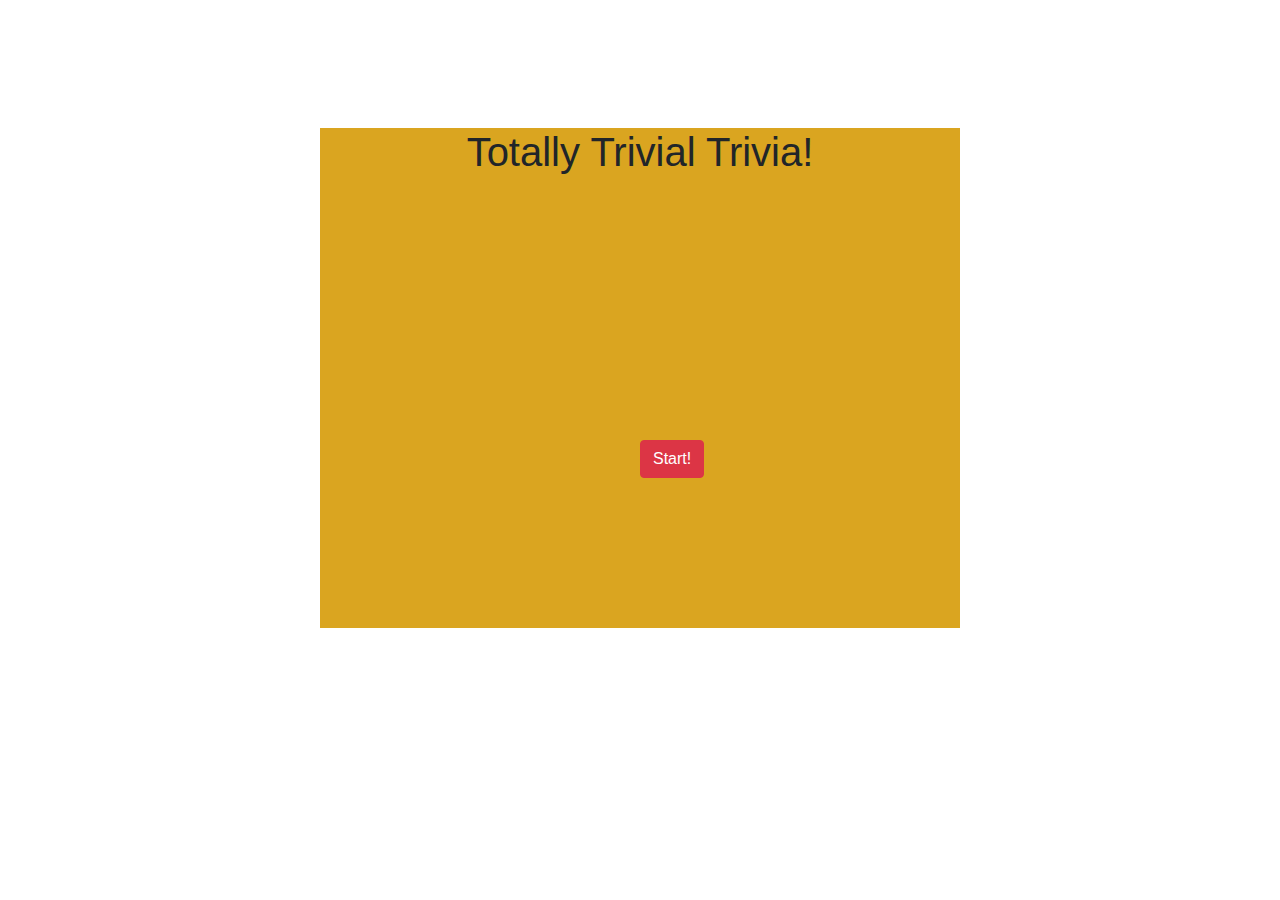
<file: index.html>
<!DOCTYPE html>

<html lang="en-us">

<head>

    <meta charset="UTF-8">
    <title>Totally Trivial Trivia</title>
    <link rel="stylesheet" href="https://stackpath.bootstrapcdn.com/bootstrap/4.3.1/css/bootstrap.min.css"
        integrity="sha384-ggOyR0iXCbMQv3Xipma34MD+dH/1fQ784/j6cY/iJTQUOhcWr7x9JvoRxT2MZw1T" crossorigin="anonymous">
    <link rel="stylesheet" href="assets/css/style.css">
</head>

<body>
    <div class="gameContainer">
        <div class="header">
            <h1>Totally Trivial Trivia!</h1>
        </div>
        <div class="timer" style="text-align: center">
            <p1>Time remaining: </p1>
        </div>

        <button type="button" class="btn btn-danger" id="startGame">Start!</button>
        <div class="buttonStart">
        </div>

        <div class="form-group text-center" id="theQuestions">
            <p>1. Who plays Ross in the show Friends?</p>
            <form class="questions">
                <div class="form-check form-check-inline">
                    <input class="form-check-input" type="radio" name="inlineRadioOptions" id="inlineRadio1"
                        value="correct">David Schwimmer</label>
                </div>
                <div class="form-check form-check-inline">
                    <input class="form-check-input" type="radio" name="inlineRadioOptions" id="inlineRadio2"
                        value="incorrect">Matt LeBlanc</label>

                </div>
                <div class="form-check form-check-inline">
                    <input class="form-check-input" type="radio" name="inlineRadioOptions" id="inlineRadio3"
                        value="incorrect">Matthew Perry</label>
                </div>

            </form>
            <p>2. Which was the reason Mulan went to war?</p>
            <form class="questions">
                <div class="form-check form-check-inline">
                    <input class="form-check-input" type="radio" name="inlineRadioOptions" id="inlineRadio1"
                        value="correct">Super annoying mother</label>
                </div>
                <div class="form-check form-check-inline">
                    <input class="form-check-input" type="radio" name="inlineRadioOptions" id="inlineRadio2"
                        value="incorrect">Wanted a life change</label>

                </div>
                <div class="form-check form-check-inline">
                    <input class="form-check-input" type="radio" name="inlineRadioOptions" id="inlineRadio3"
                        value="incorrect">Sick father</label>
                </div>
            </form>

            <p>3. Who was the little mermaid in love with?</p>
            <form class="questions">
                <div class="form-check form-check-inline">
                    <input class="form-check-input" type="radio" name="inlineRadioOptions" id="inlineRadio1"
                        value="correct">Justin Bieber</label>
                </div>
                <div class="form-check form-check-inline">
                    <input class="form-check-input" type="radio" name="inlineRadioOptions" id="inlineRadio2"
                        value="incorrect">The milk man</label>

                </div>
                <div class="form-check form-check-inline">
                    <input class="form-check-input" type="radio" name="inlineRadioOptions" id="inlineRadio3"
                        value="incorrect">A semi attractive hu-man.</label>
                </div>

            </form>

            <p>4. The Leo is a _____ sign?</p>
            <form class="questions">
                <div class="form-check form-check-inline">
                    <input class="form-check-input" type="radio" name="inlineRadioOptions" id="inlineRadio1"
                        value="correct">Water</label>
                </div>
                <div class="form-check form-check-inline">
                    <input class="form-check-input" type="radio" name="inlineRadioOptions" id="inlineRadio2"
                        value="incorrect">Air</label>

                </div>
                <div class="form-check form-check-inline">
                    <input class="form-check-input" type="radio" name="inlineRadioOptions" id="inlineRadio3"
                        value="incorrect">Fire</label>
                </div>

            </form>

            <p>5. How many day are there in February ?</p>
            <form class="questions">
                <div class="form-check form-check-inline">
                    <input class="form-check-input" type="radio" name="inlineRadioOptions" id="inlineRadio1"
                        value="correct">31</label>
                </div>
                <div class="form-check form-check-inline">
                    <input class="form-check-input" type="radio" name="inlineRadioOptions" id="inlineRadio2"
                        value="incorrect">25</label>

                </div>
                <div class="form-check form-check-inline">
                    <input class="form-check-input" type="radio" name="inlineRadioOptions" id="inlineRadio3"
                        value="incorrect">28</label>
                </div>

            </form>
        </div>
        <button type="button" class="btn btn-danger" id="doneGame">Done!</button>
        <div class="buttonDone">
        </div>


        <div class="theResults" style="text-align:center">
            <p class="finalResults" id="results">Your results:</p>
            <p class="finalResults" id="answeredCorrectly">Correct Answers:</p>
            <p class="finalResults" id="answeredIncorrectly"> Incorrect Answers:</p>
            <p class="finalResults" id="unansweredQuestions"> Unanswered Questions:</p>
        </div>
    </div>



    <script type="text/javascript" src="https://code.jquery.com/jquery-2.2.0.js"></script>
    <script type="text/javascript" src="https://ajax.googleapis.com/ajax/libs/jquery/3.4.0/jquery.min.js"></script>
    <script src="assets/javascript/game.js"></script>

</body>

</html>
</file>
<file: assets/css/style.css>
body {
    background-image: url("https://images.employerschoicescreening.com/wp-content/uploads/Question-Mark-pile.png");
}

.gameContainer {
    width: 50%;
    height: 500px;
    margin-left: 25%;
    background-color: goldenrod;
    margin-top: 10%;
}
h1{
    text-align: center;
    margin-top: 10%;
}

.timer p1 {
    text-align: center;
}

#startGame {
    margin-left: 320px;
    margin-top: 40%;
}

#doneGame {
    margin-left: 320px;
    margin-bottom: 40%;
}
</file>
